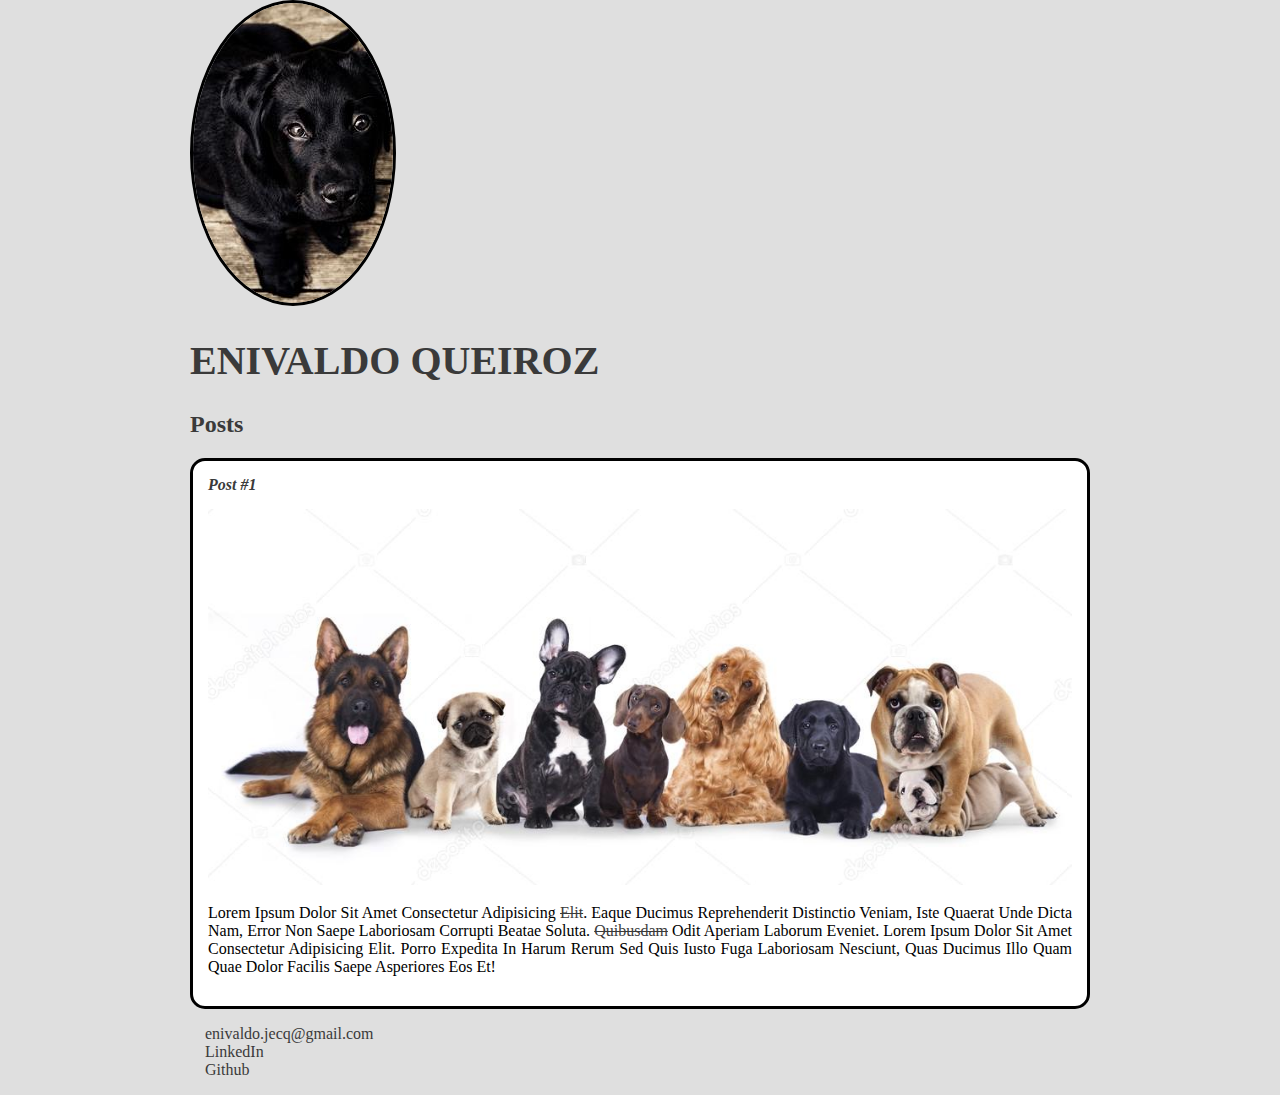
<file: 01-CURSO-HTML5/index.html>
<!DOCTYPE html>
<html>
    <head>
        <meta charset="utf8">
        <title>Enivaldo Queiroz</title>
        <link rel="stylesheet" href="style.css">
    </head>
    <body>
        <header>
            <img src="dog.jpg" alt="Black Dog" class="photo">
            <h1 id="title">Enivaldo Queiroz</h1>
        </header>
        <section>
            <header>
                <h2 class="subtitle">Posts</h2>
            </header>
            <article class="post">
                <header>
                    <h3 class="post_title">Post #1</h3>
                    <img src="dog1.jpg" alt="Varios Cachorros" class="post_image">
                </header>
                <p class="post_content">
                    Lorem ipsum dolor sit amet consectetur adipisicing <a href="https://www.linkedin.com/in/enivaldo-queiroz-138996121/" target="_blank"> elit</a>. Eaque ducimus reprehenderit distinctio veniam, iste quaerat unde dicta nam, error non saepe laboriosam corrupti beatae soluta. <a href="mailto:enivaldo.jecq@gmail.com">Quibusdam</a> odit aperiam laborum eveniet.
                    Lorem ipsum dolor sit amet consectetur adipisicing elit. Porro expedita in harum rerum sed quis iusto fuga laboriosam nesciunt, quas ducimus illo quam quae dolor facilis saepe asperiores eos et!
                </p>
            </article>
        </section>
        <footer>
            <ul class="content_list">
                <li>
                    <a href="mailto:enivaldo.jecq@gmail.com" target="_blanck">enivaldo.jecq@gmail.com</a>
                </li>
                <li>
                    <a href="https://www.linkedin.com/in/enivaldo-queiroz-138996121/" target="_blanck">LinkedIn</a>
                </li>
                <li>
                    <a href="https://github.com/enivaldoqueiroz" target="_blanck">Github</a>
                </li>
            </ul>
        </footer>
    </body>
</html>
</file>
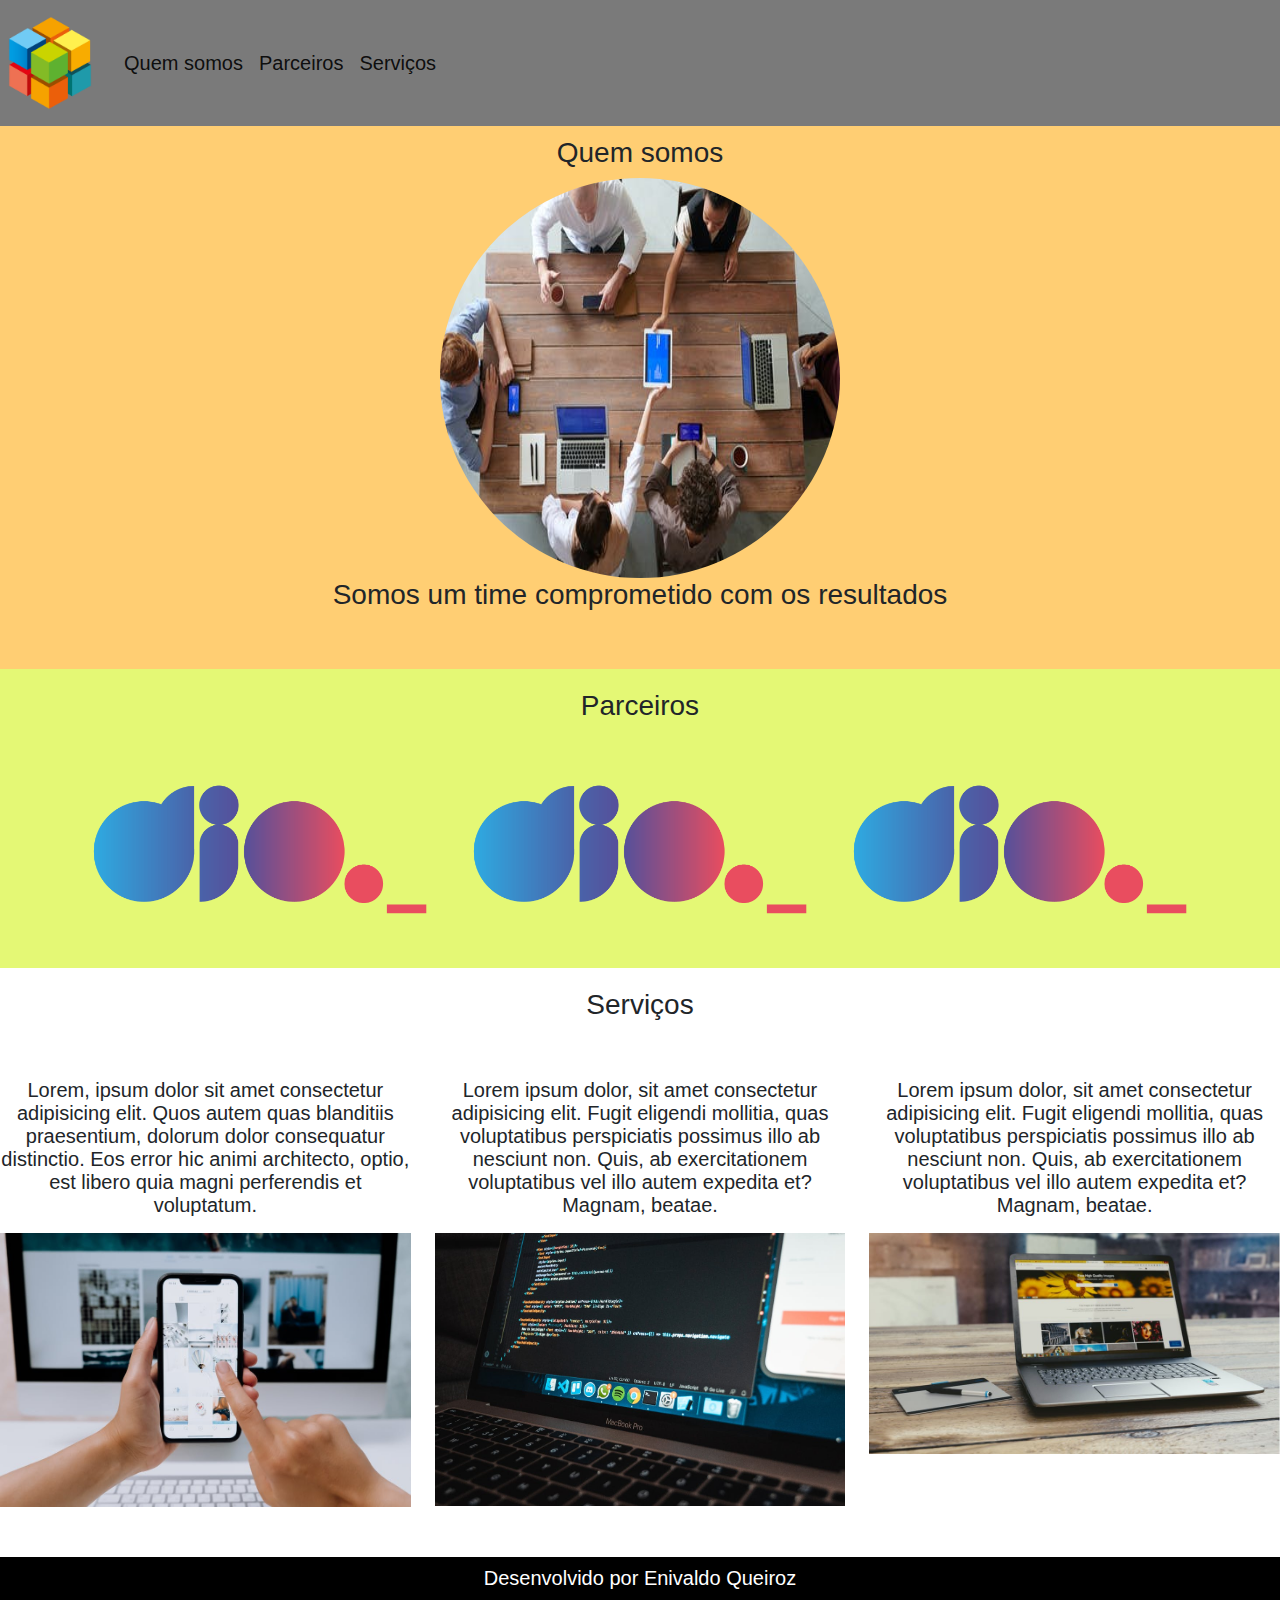
<file: 02-BOOTSTRAP/index.html>
<!DOCTYPE html>
<html lang="pt-br">

<head>
    <title>Minha pagina</title>
    <meta charset="utf8">
    <link rel="stylesheet" type="text/css" href="bootstrap/css/bootstrap.min.css">
    <link rel="stylesheet" type="text/css" href="css/style.css">
</head>

<body>
    <nav class="navbar navbar-expand-lg navbar-light">
        <a class="navbar-brand" href="#">
            <img src="img/3326083-middle.png" alt="logo cube" width="100" height="100">
        </a>
        <div class="collapse navbar-collapse">
            <ul class="navbar-nav">
                <li class="nav-item">
                    <a class="nav-link active" href="#quemsomos">Quem somos</a>
                </li>
                <li class="nav-item">
                    <a class="nav-link active" href="#parceiros">Parceiros</a>
                </li>
                <li class="nav-item">
                    <a class="nav-link active" href="#servicos">Serviços</a>
                </li>
            </ul>
        </div>
    </nav>

    <section id="quemsomos">
        <div class="container-fluid quem-somos text-center margin">
            <h3>Quem somos</h3>
            <img class="rounded-circle" src="img/team.jpeg" alt="Foto do time" width="400" height="400">
            <h3>Somos um time comprometido com os resultados</h3>
        </div>
    </section>

    <section id="parceiros"> 
        <div class="conteiner-fluid parceiros text-center margin">
            <h3 class="margin">Parceiros</h3>
            <div class="container">
                <div class="row">
                    <div class="col-lg-4">
                        <img src="img/logo.png" width="100%">
                    </div>
                    <div class="col-lg-4">
                        <img src="img/logo.png" width="100%">
                    </div>
                    <div class="col-lg-4">
                        <img src="img/logo.png" width="100%">
                    </div>
                </div>

            </div>
        </div>
    </section>

    <section id="servicos">
        <div class="conteiner-fluid servicos text-center margin">
            <h3 class="margin">Serviços</h3>
            <div class="conteiner">
                <div class="row">
                    <div class="col-lg-4">
                        <p>Lorem, ipsum dolor sit amet consectetur adipisicing elit. Quos autem quas blanditiis praesentium, dolorum dolor consequatur distinctio. Eos error hic animi architecto, optio, est libero quia magni perferendis et voluptatum.</p>
                        <img src="img/app.jpeg" width="100%">
                    </div>
                    <div class="col-lg-4">
                        <p>Lorem ipsum dolor, sit amet consectetur adipisicing elit. Fugit eligendi mollitia, quas voluptatibus perspiciatis possimus illo ab nesciunt non. Quis, ab exercitationem voluptatibus vel illo autem expedita et? Magnam, beatae.</p>
                        <img src="img/notebook.jpeg" width="100%">
                    </div>
                    <div class="col-lg-4">
                        <p>Lorem ipsum dolor, sit amet consectetur adipisicing elit. Fugit eligendi mollitia, quas voluptatibus perspiciatis possimus illo ab nesciunt non. Quis, ab exercitationem voluptatibus vel illo autem expedita et? Magnam, beatae.</p>
                        <img src="img/pexels-photo-109371.jpeg" width="100%">
                    </div>
                </div>
            </div>
        </div>
    </section>

    <footer class="conteiner-fluid bg-footer text-center margin">
        <p>Desenvolvido por Enivaldo Queiroz</p>
    </footer>
</body>

</html>
</file>
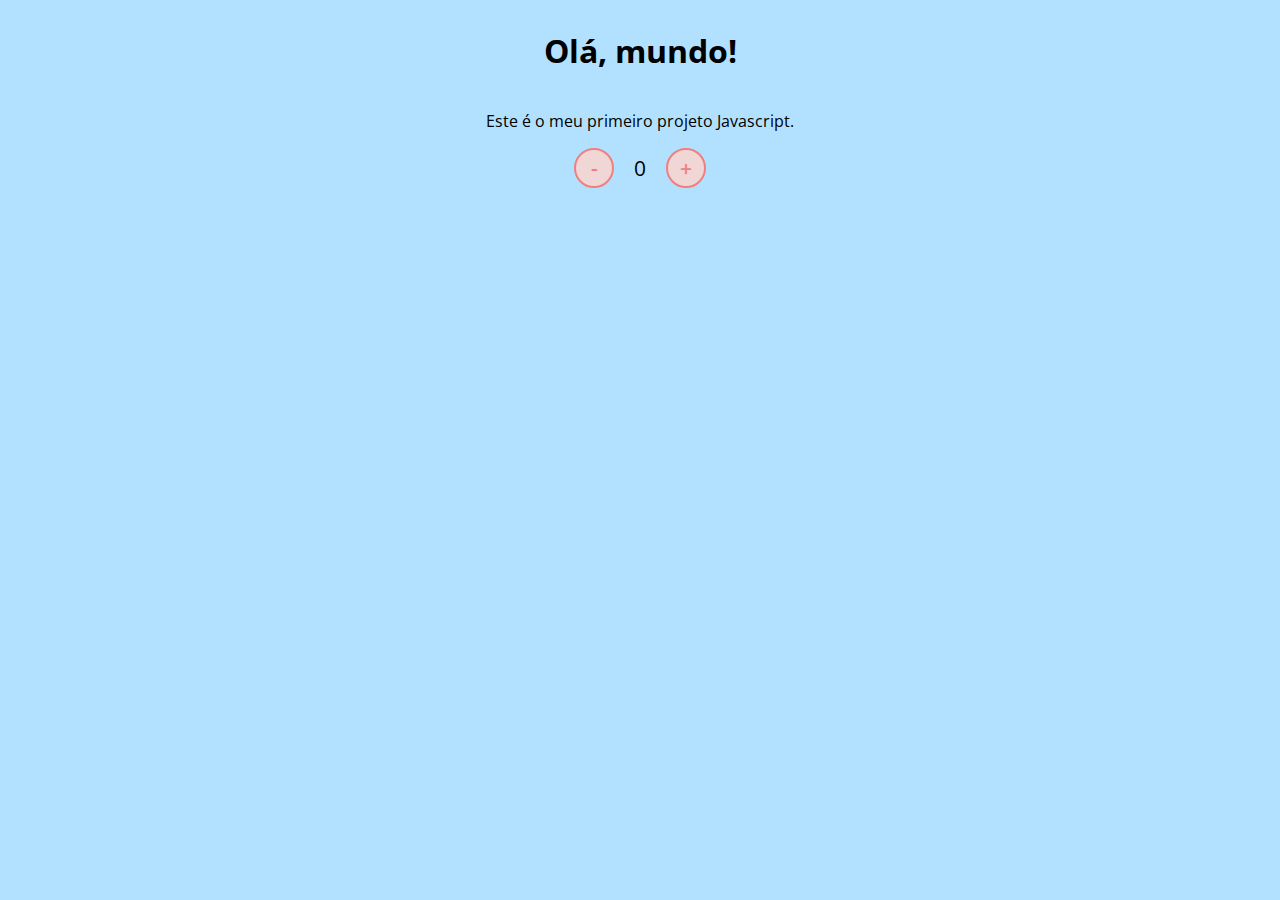
<file: 03-INTRODUCAO-AO-JAVASCRIPT/DIO/index.html>
<!DOCTYPE html>
<html lang="en">
<head>
    <meta charset="UTF-8">
    <meta name="viewport" content="width=device-width, initial-scale=1.0">
    <link rel="stylesheet" href="assets/css/styles.css" />
    <title>Contador</title>
</head>
<body>
    <h1>Olá, mundo!</h1>
    <p>Este é o meu primeiro projeto Javascript.</p>
    <div id="counter">
        <button name="subtrair" onclick="decrement()">-</button>
        <span id="currentNumber">0</span>
        <button name="adicionar" onclick="increment()">+</button>
    </div>
    <script src="assets/js/scripts.js"></script>
</body>
</html>
</file>
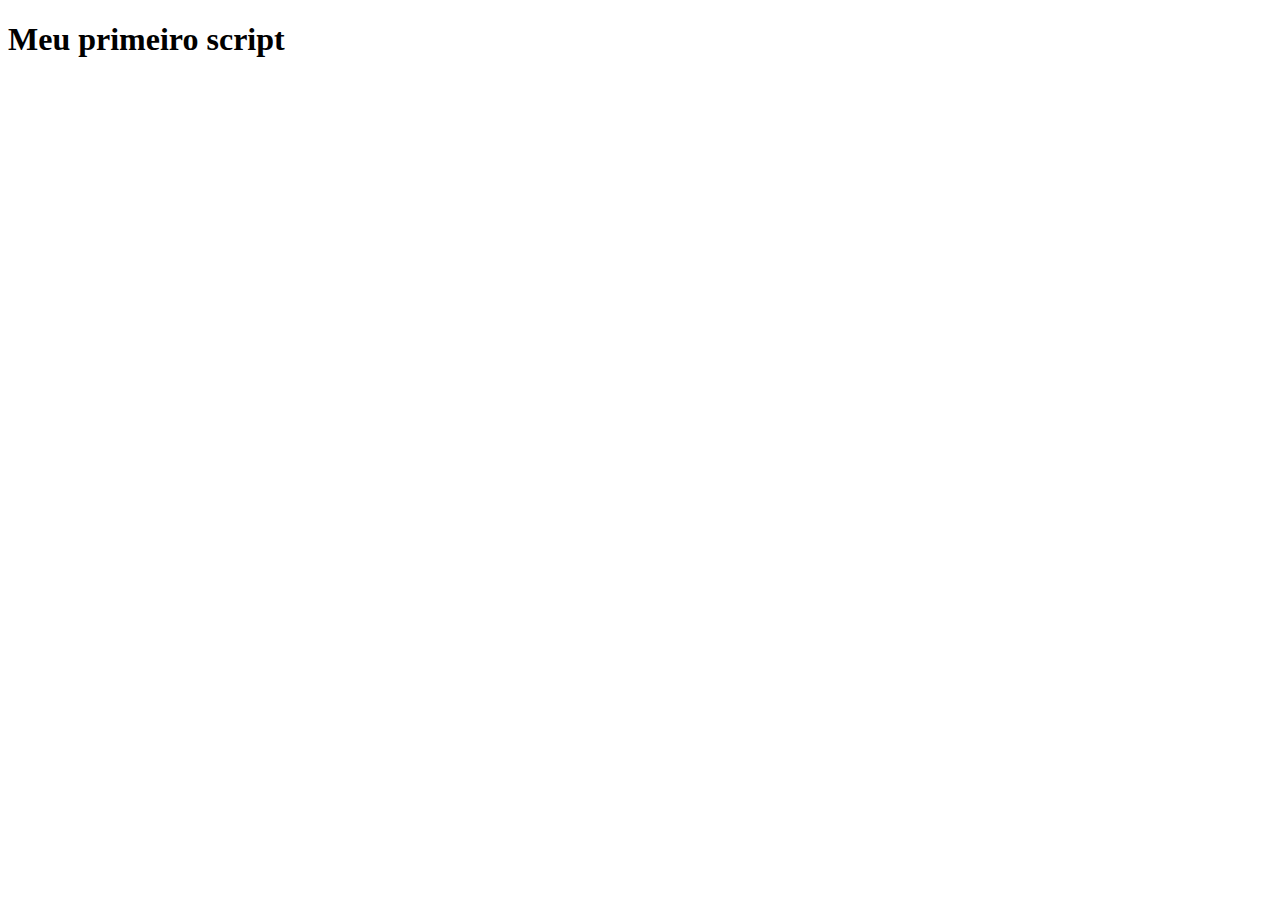
<file: 04-SINTAXE-BASICA-EM-JAVASCRIPT/Aula 1 - o que é JavaScript/index.html>
<!DOCTYPE html>
<html lang="pt-br">
<head>
    <meta charset="UTF-8">
    <meta http-equiv="X-UA-Compatible" content="IE=edge">
    <meta name="viewport" content="width=device-width, initial-scale=1.0">
    <title>Meu primeiro script</title>
</head>
<body>
    <!-- Criando tag de título -->
    <h1>Meu primeiro script</h1>

    <!-- criando tag de script externo -->
    <!-- deixar a tag no final do html -->
    <script src="script.js"></script>
</body>
</html>
</file>
<file: 01-CURSO-HTML5/style.css>
body {
   background: rgb(223, 223, 223);
   font-family: Verdana;
   max-width: 900px;
   margin: auto;
}

.photo {
   border: 3px solid rgb(0, 0, 0);
   border-radius: 50%;
}

#title, .subtitle, .post_title {
   color: rgb(58, 58, 58); 
}

a {
   text-decoration: line-through;
   color: rgb(58, 58, 58);
}

#title {
   font-size: 40px;
   text-transform: uppercase;
}

.post_title {
   font-size: 16px;
   font-style: italic;
   margin: 0;
   margin-bottom: 15px;
}

.post {
   background: white;
   padding: 15px;
   border: 3px solid black;
   margin-bottom: 15px;
   border-radius: 15px;
}

.post_content {
   margin: 0;
   margin-bottom: 15px;
   text-transform: capitalize;
   text-align: justify;
}

.post_image {
   margin-bottom: 15px;
   width: 100%;
}

.content_list {
   list-style-type: none;
   padding-left: 15px;
}

.content_list li a{
   text-decoration: none;
}
</file>
<file: 02-BOOTSTRAP/css/style.css>
body {
    font: 20px Arial, sans-serif;
}

.navbar {
    background-color: rgb(122, 122, 122);
}

.quem-somos {
    background-color: rgb(255, 206, 115);
}

.margin {
    padding-top: 10px;
    padding-bottom: 50px;
}

.parceiros {
    background-color: rgb(228, 248, 117);
}

.bg-footer {
    background-color: black;
    color: white;
}
</file>
<file: 03-INTRODUCAO-AO-JAVASCRIPT/DIO/assets/css/styles.css>
@import url('https://fonts.googleapis.com/css2?family=Open+Sans:wght@300;600&display=swap');

* {
    font-family: 'Open Sans', sans-serif;
}

body {
    display: flex;
    align-items: center;
    justify-content: center;
    flex-direction: column;
    background-color: rgb(177, 225, 255);
}

button {
    height: 40px;
    width: 40px;
    border-radius: 50%;
    border: 2px solid lightcoral;
    background-color: rgb(241, 214, 214);
    color: lightcoral;
    font-size: 16pt;
    font-weight: 600;
    text-align: center;
}

#counter {
    display: flex;
}

#currentNumber {
    display: flex;
    align-items: center;
    margin: 0 20px;
    font-size: 16pt;
}
</file>
